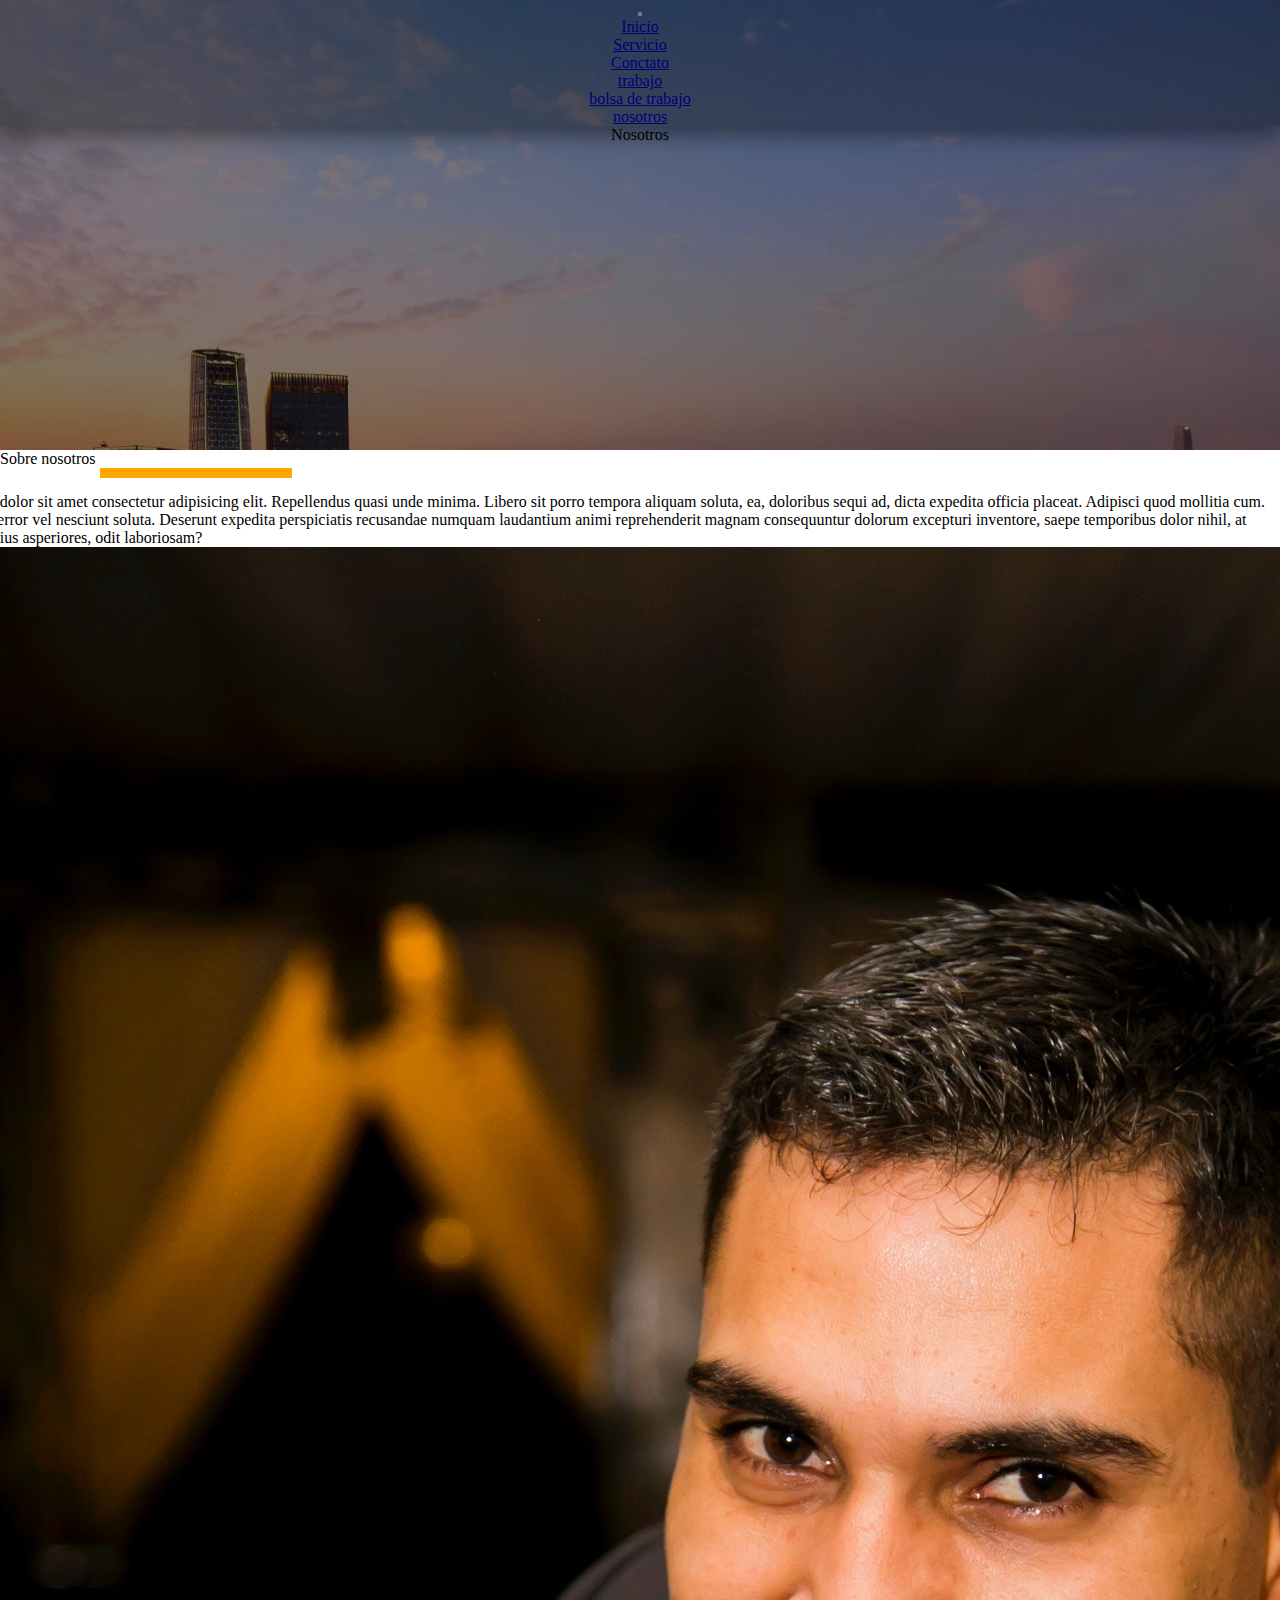
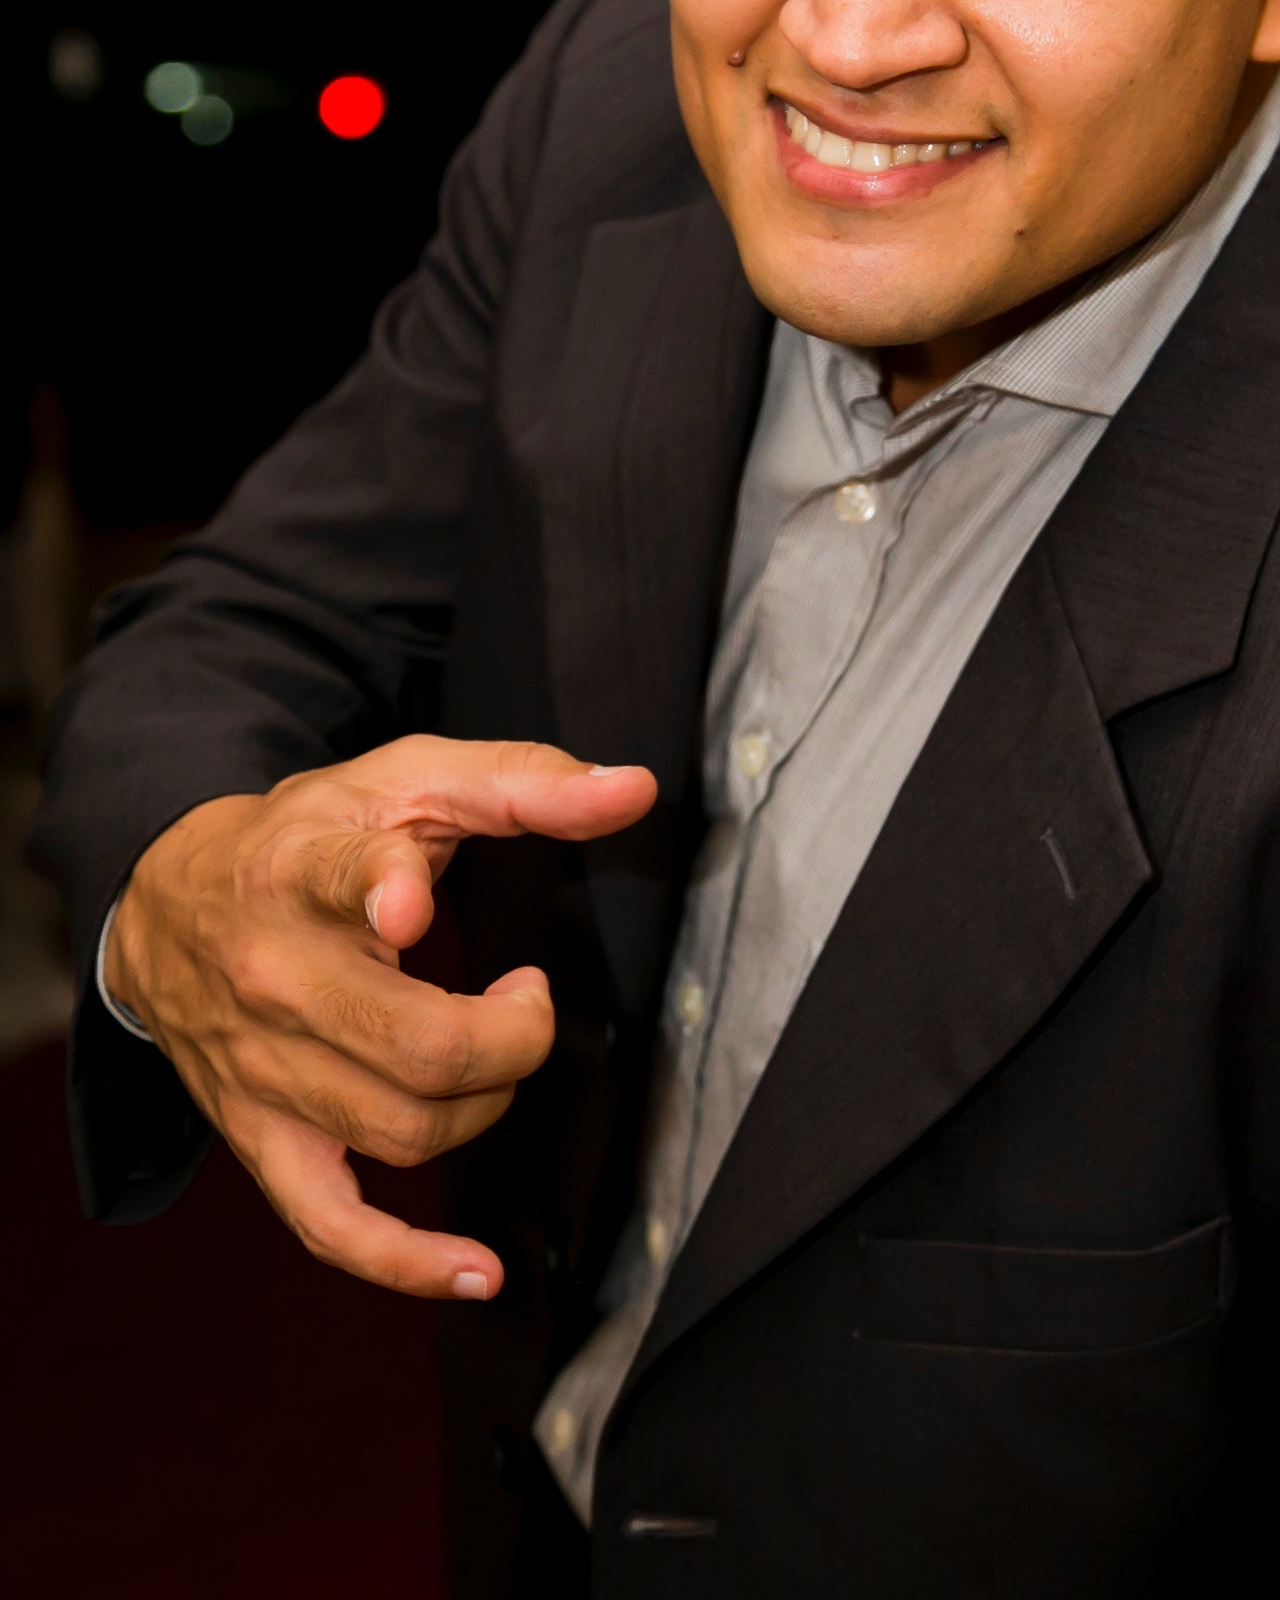
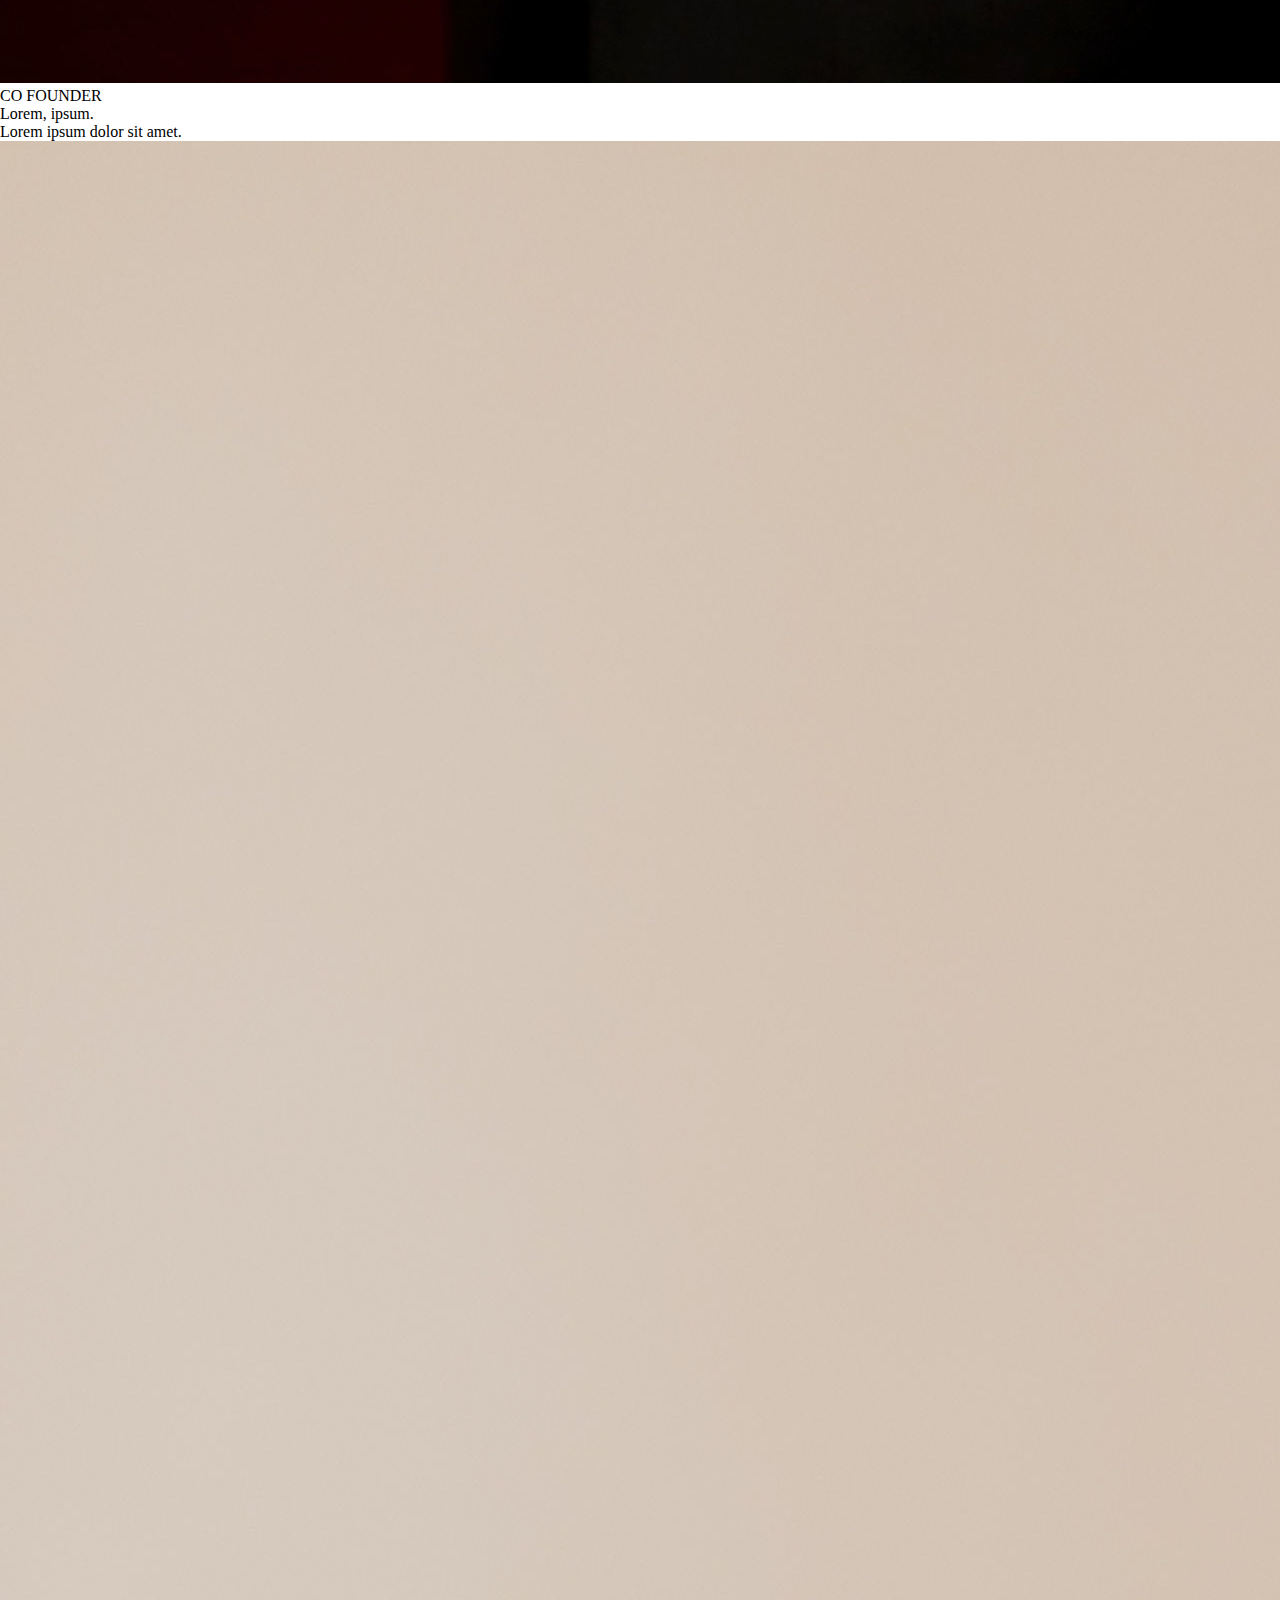
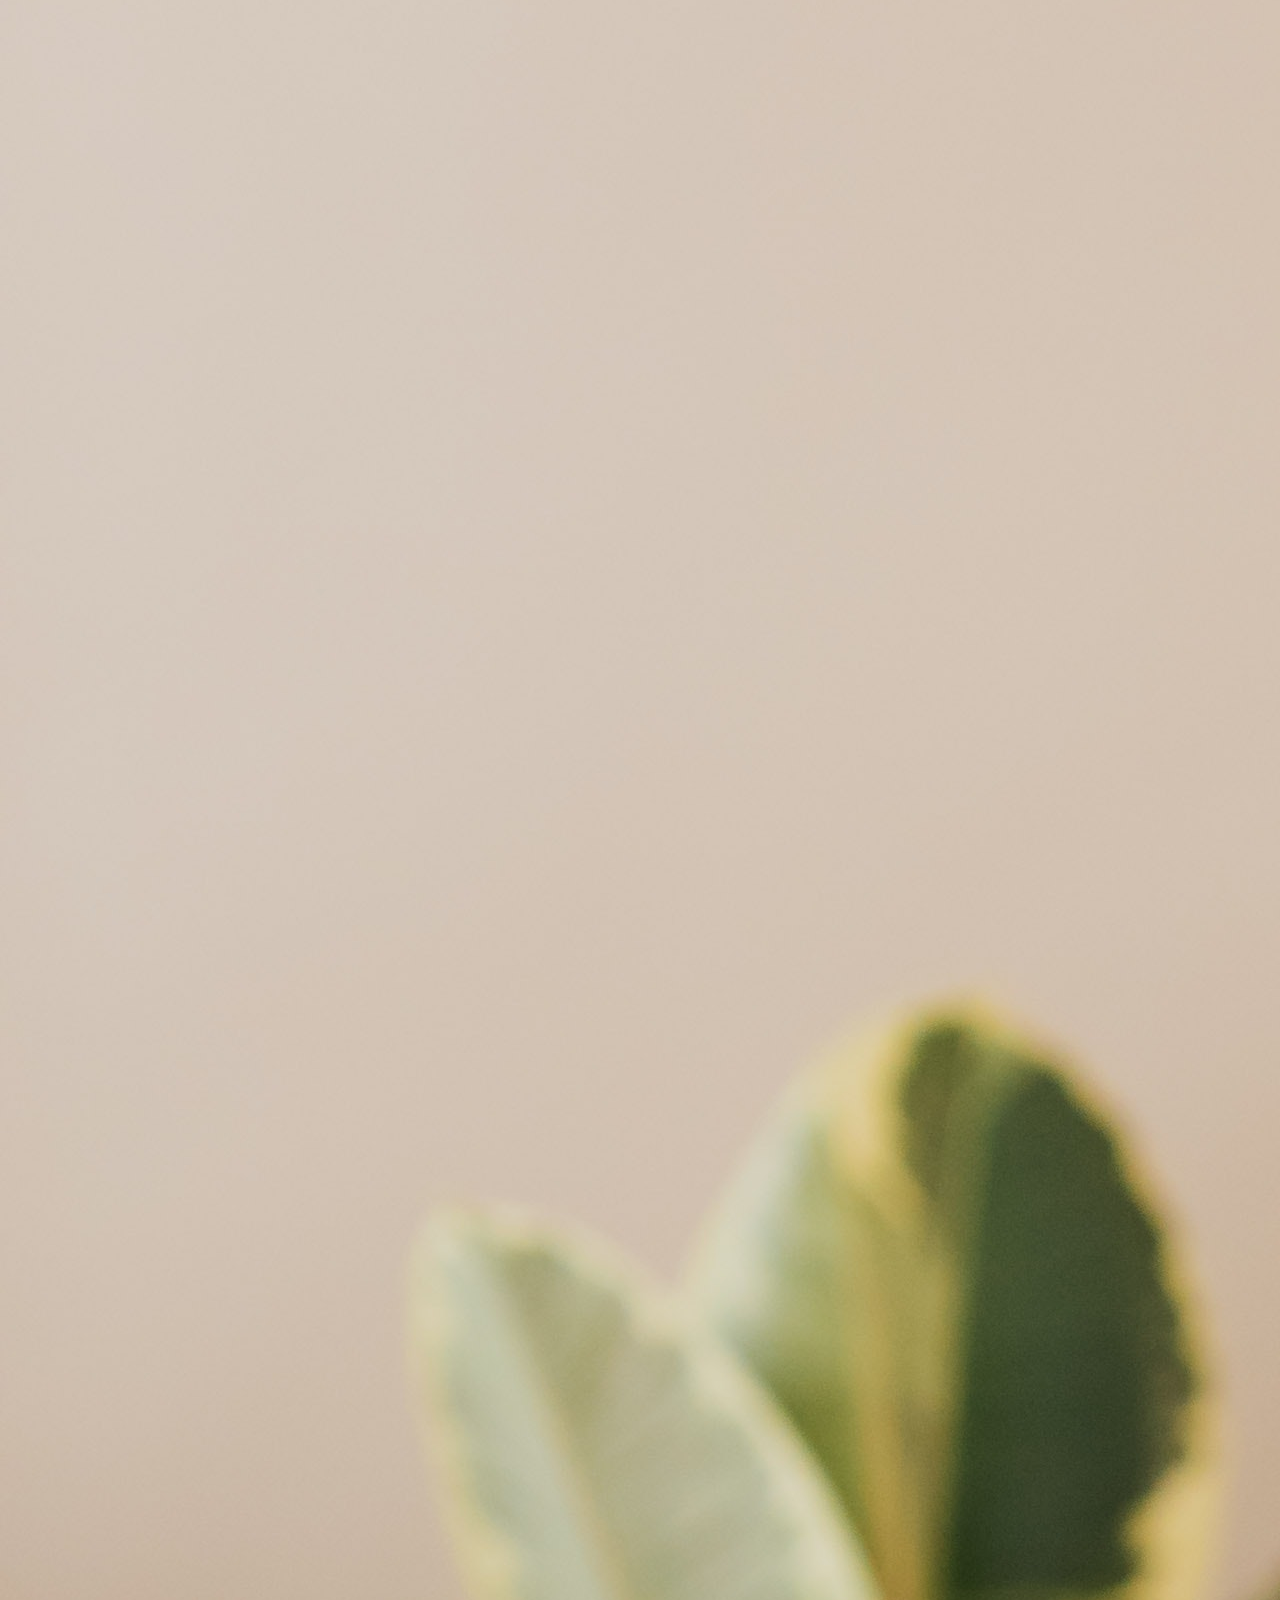
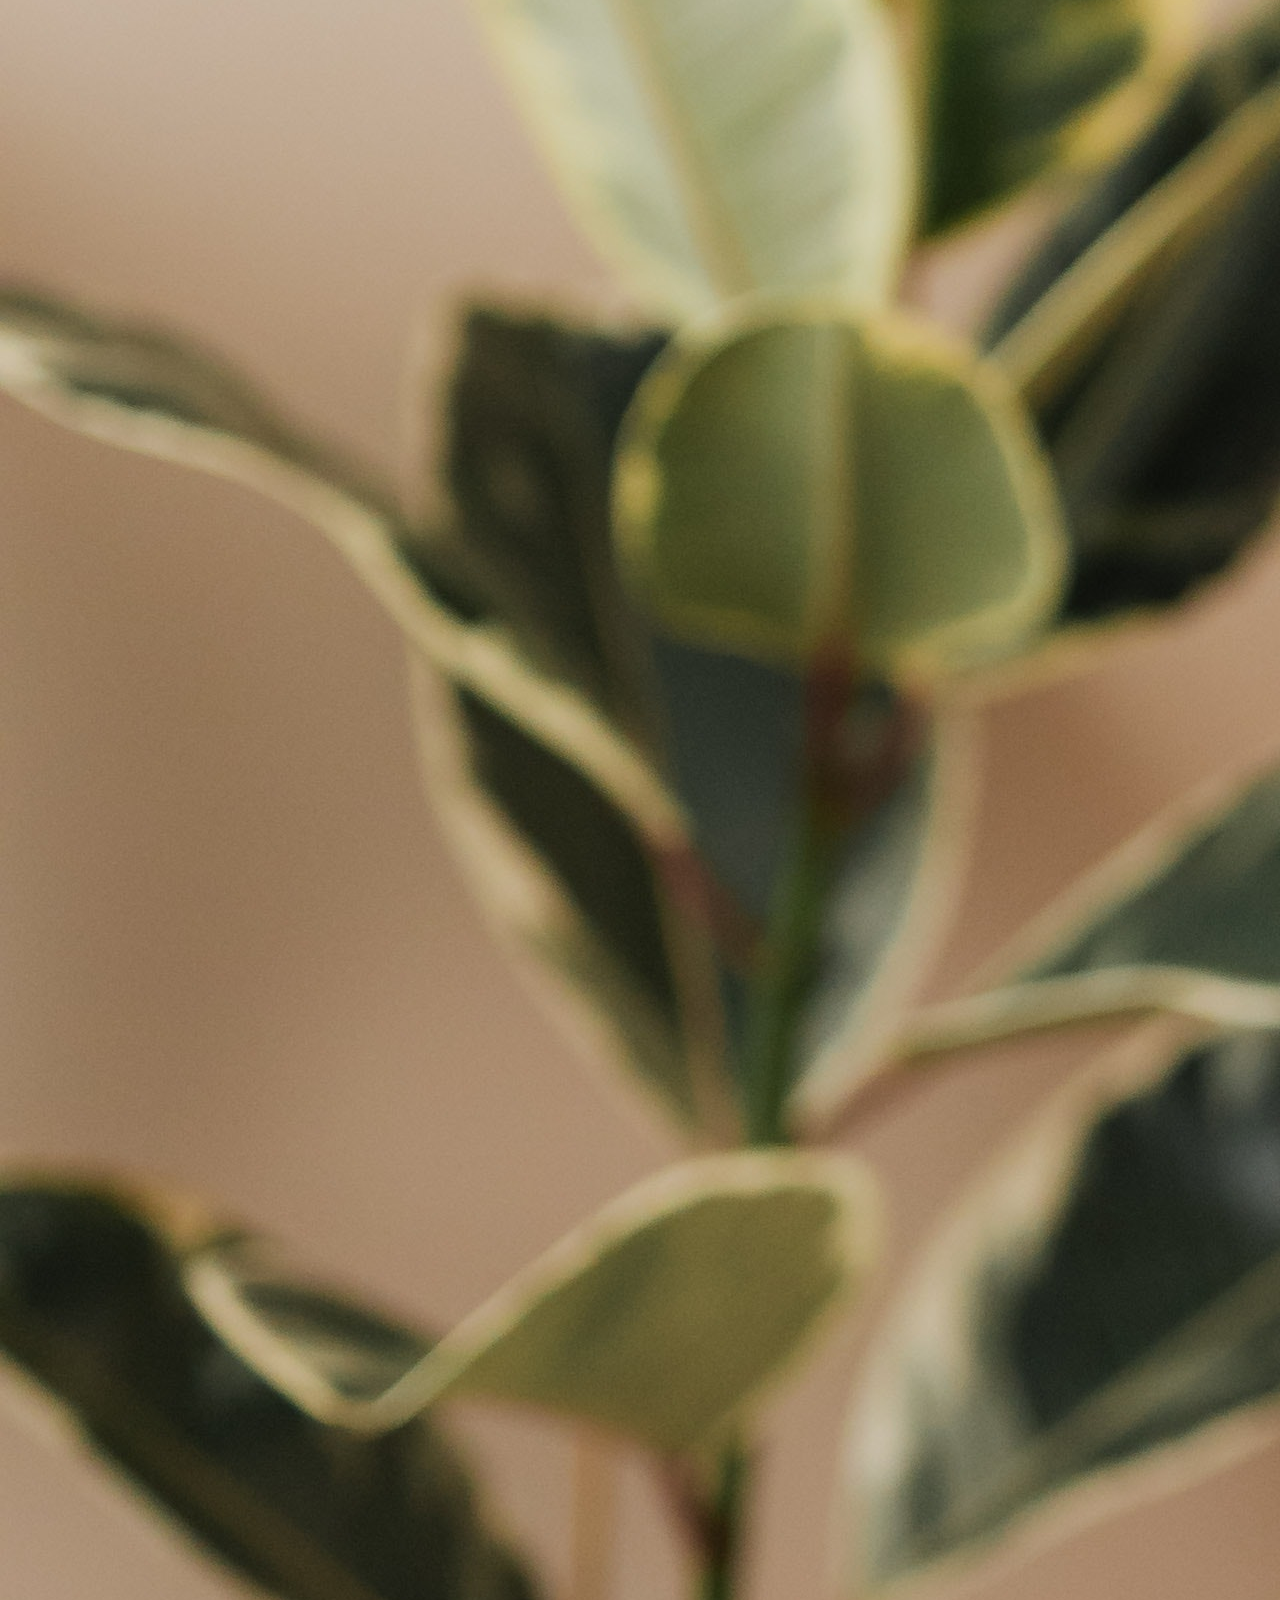
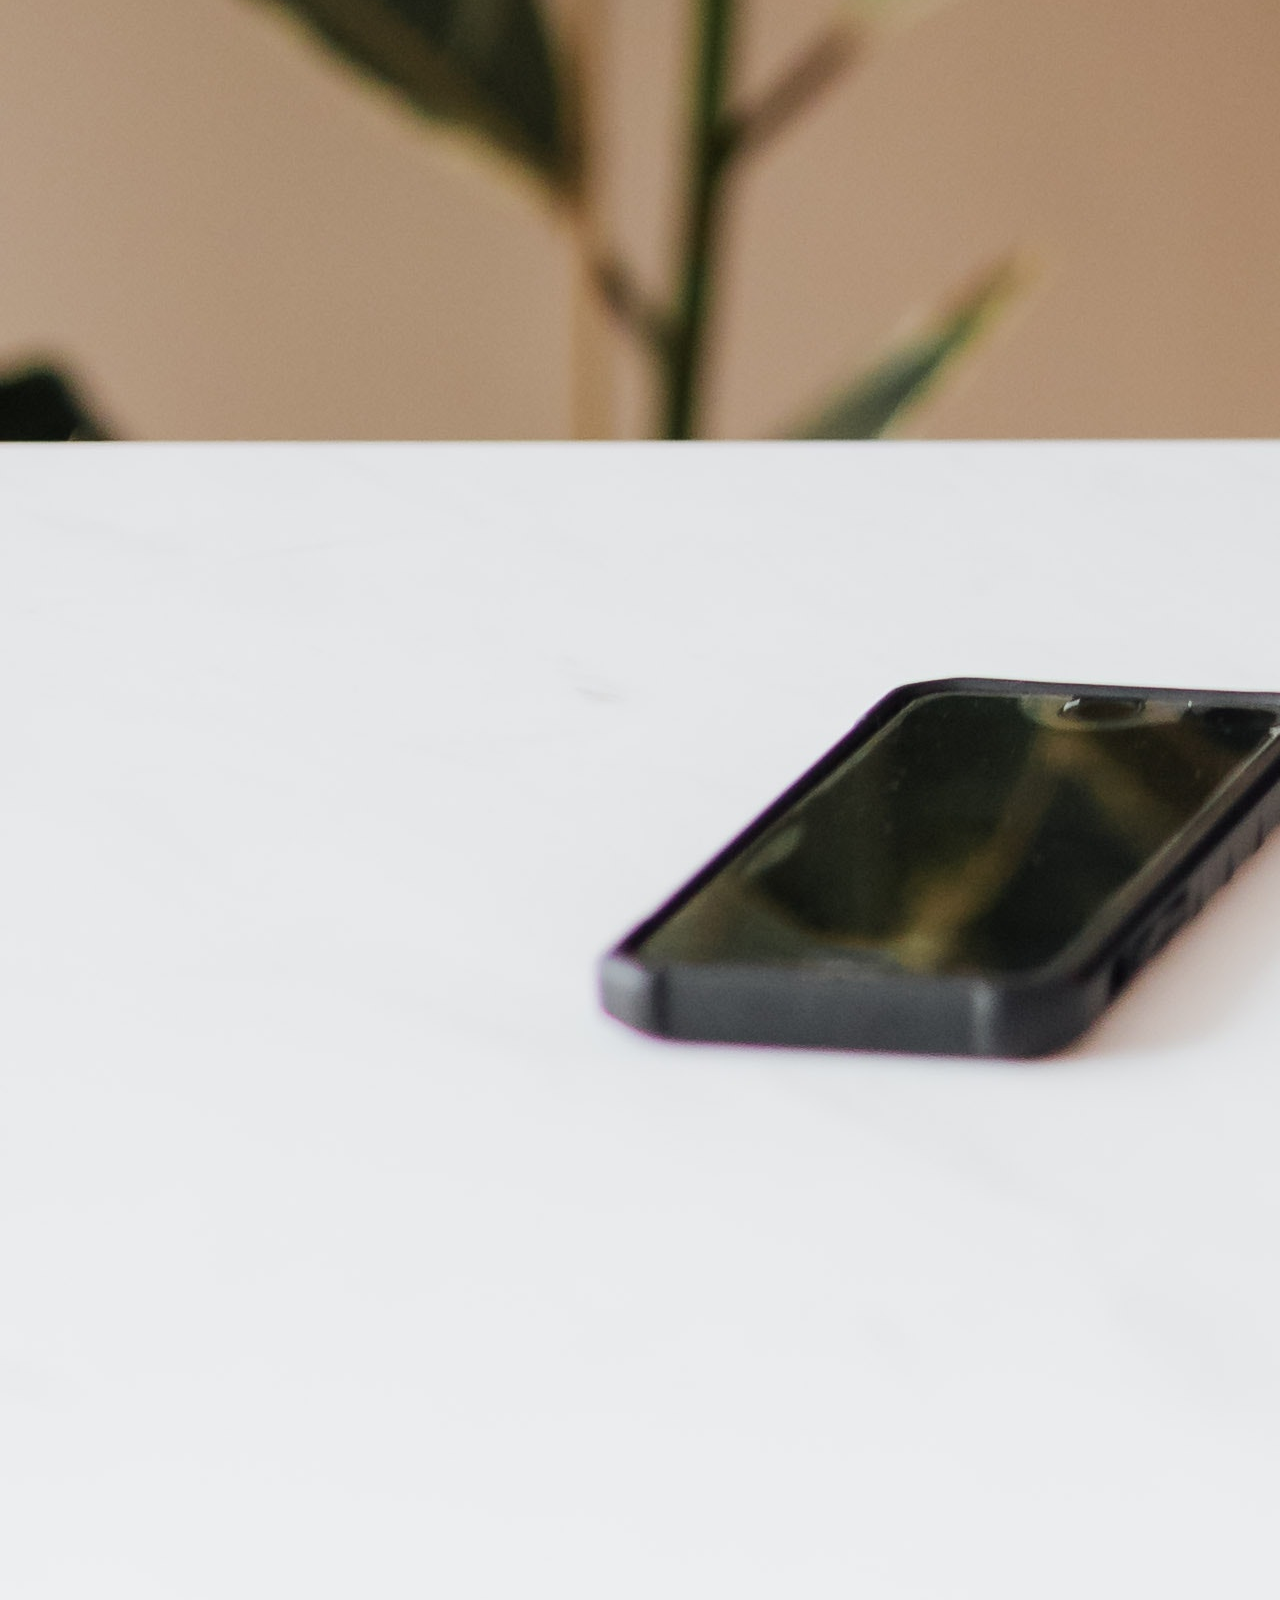
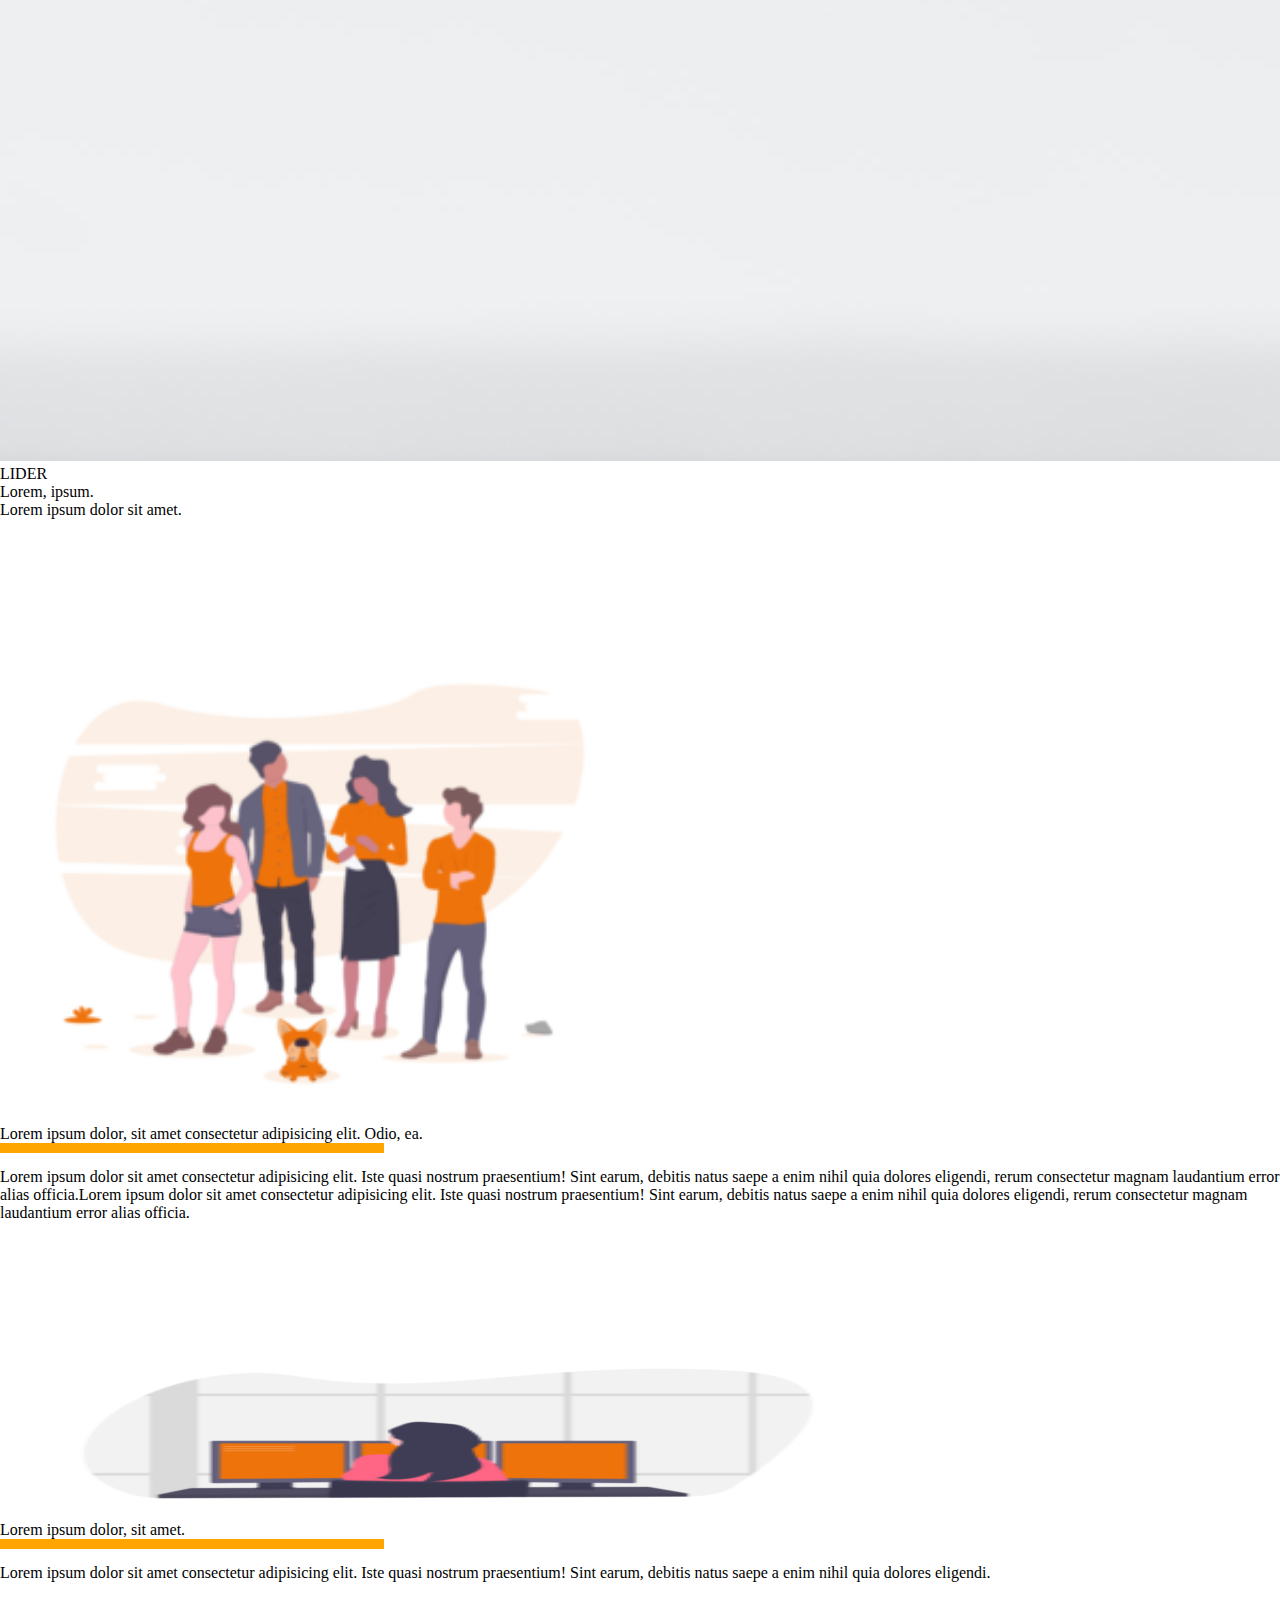
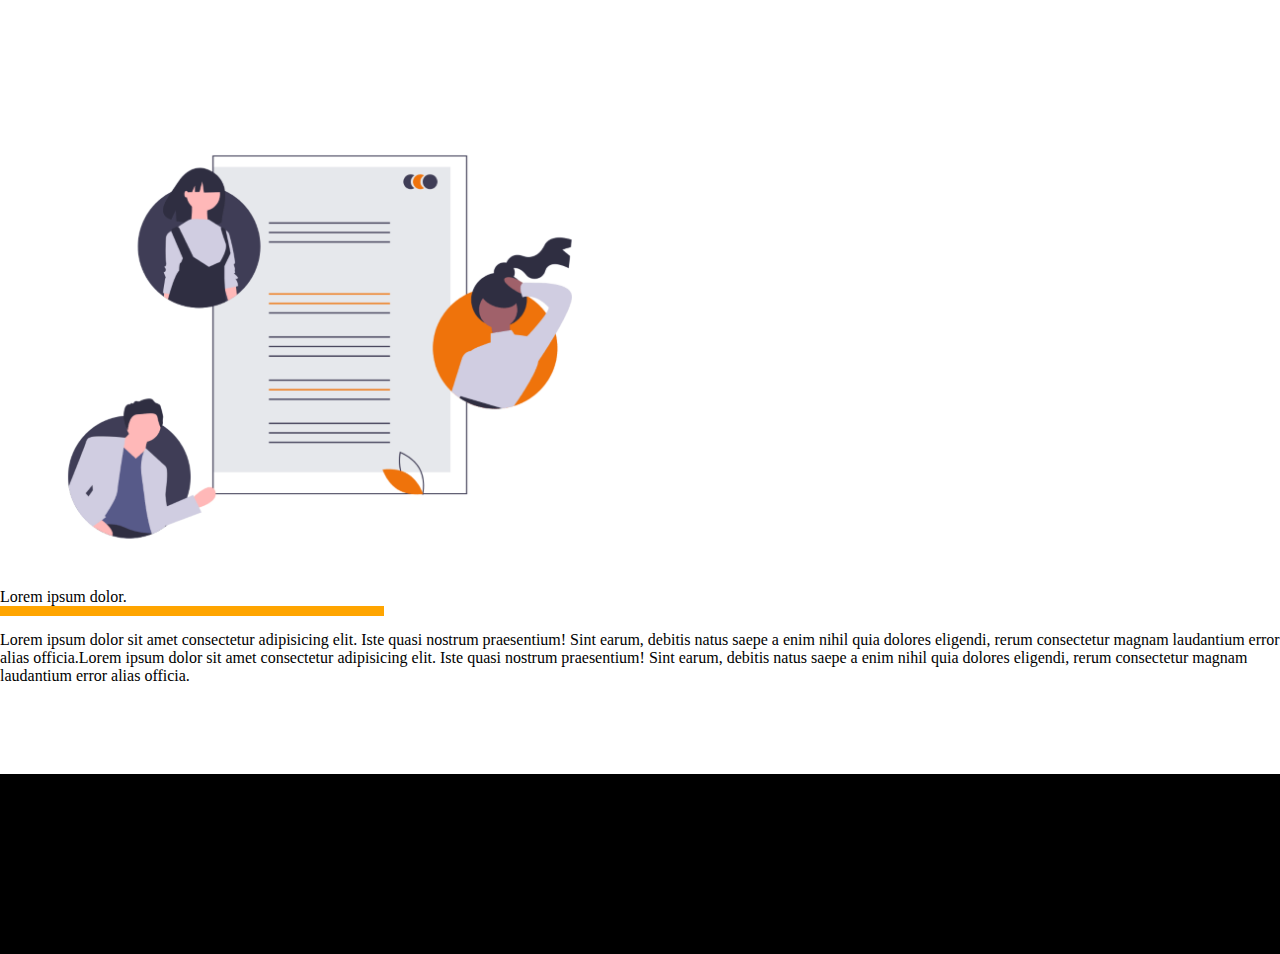
<file: pages/about.html>
<!DOCTYPE html>
<html lang="en">
<head>
    <meta charset="UTF-8">
    <meta http-equiv="X-UA-Compatible" content="IE=edge">
    <meta name="viewport" content="width=device-width, initial-scale=1.0">
    <link href="https://cdn.jsdelivr.net/npm/bootstrap@5.0.0-beta3/dist/css/bootstrap.min.css" rel="stylesheet" integrity="sha384-eOJMYsd53ii+scO/bJGFsiCZc+5NDVN2yr8+0RDqr0Ql0h+rP48ckxlpbzKgwra6" crossorigin="anonymous">
    <link rel="stylesheet" href="../css/style.css">
    <title>Document</title>
</head>
<body>
  <div id="container-back" style="height: 50vh !important;">
    <div style="background-color:rgba(0,0,0,.3); width: 100%;box-shadow: 0 10px 20px 0 rgba(0,0,0,.4);">
     <nav class="navbar navbar-expand-lg">
         <div class="container">
          <button class="navbar-toggler" type="button" data-bs-toggle="collapse" data-bs-target="#navbarText" aria-controls="navbarText" aria-expanded="false" aria-label="Toggle navigation">
            <span class="navbar-toggler-icon"></span>
          </button>
          <div class="collapse navbar-collapse" id="navbarText">
            <ul class="navbar-nav mx-auto">
               <li class="nav-item">
                 <a class="nav-link h6 text-white  ps-5 text-uppercase fs-6" href="../index.html">Inicio</a>
               </li>
               <li class="nav-item">
                 <a class="nav-link h6 text-white ps-5 text-uppercase fs-6" href="../pages/servicio.html">Servicio</a>
               </li>
               <li class="nav-item">
                 <a class="nav-link h6 text-white ps-5 text-uppercase fs-6" href="../pages/conctato.html">Conctato</a>
               </li>
               <li class="nav-item">
                 <a class="nav-link h6 text-white ps-5 text-uppercase fs-6" href="../pages/trabajo.html">trabajo</a>
               </li>
               <li class="nav-item">
                 <a class="nav-link h6 text-white ps-5 text-uppercase fs-6" href="../pages/bolsatrabajo.html">bolsa de trabajo</a>
               </li>
               <li class="nav-item">
                 <a class="nav-link h6 text-white ps-5 text-uppercase fs-6" href="../pages/about.html">nosotros</a>
               </li>
             </ul>
           </div>
         </div>
       </nav>
       </div>
           <div class="mt-5 pt-5 d-flex justify-content-center align-items-center">
            <p class="display-5 text-white position-absolute mt-5">Nosotros</p>
          </div>
        </div>
    
        <div class="container">
            <div class="row mt-5">
                <div class="col-md-6 mt-5">
                    <p class="display-6 pt-4 pb-2 ms-5 ps-5" style="width: 55% !important;">Sobre nosotros</p>
                    <div style="border: 5px solid orange; width: 15%; margin-bottom: 15px; margin-left: 100px;"><span></span></div>
                </div>
                <div class="col-md-6 mt-5">
                    <p class="text-muted pt-5" style="margin-left: -90px;">Lorem ipsum dolor sit amet consectetur adipisicing elit. Repellendus quasi unde minima. Libero sit porro tempora aliquam soluta, ea, doloribus sequi ad, dicta expedita officia placeat. Adipisci quod mollitia cum.
                    Debitis modi error vel nesciunt soluta. Deserunt expedita perspiciatis recusandae numquam laudantium animi reprehenderit magnam consequuntur dolorum excepturi inventore, saepe temporibus dolor nihil, at similique ad eius asperiores, odit laboriosam?</p>
                </div>
            </div>
        </div> 


    <div class="container-fluid bg-dark mt-5">
        <div class="container">
            <div class="row">
                <div class="col-md-6 mt-5 mb-5">
                    <img src="../img/pexels-joelson-melo-50855.jpg" class="rounded-circle w-25 mx-auto d-block py-2">
                    <p class="text-white h5 text-center">CO FOUNDER</p>
                    <p class="text-white h4 text-center">Lorem, ipsum.</p>
                    <p class="text-muted text-center">Lorem ipsum dolor sit amet.</p>
                </div>
                <div class="col-md-6 mt-5 mb-5">
                    <img src="../img/pexels-karolina-grabowska-4467687.jpg" class="rounded-circle w-25 mx-auto d-block py-2">
                    <p class="text-white h5 text-center">LIDER</p>
                    <p class="text-white h4 text-center">Lorem, ipsum.</p>
                    <p class="text-muted text-center">Lorem ipsum dolor sit amet.</p>
                </div>
            </div>
        </div>
    </div>


<div class="container">
        <div class="row d-flex justify-content-center" style="margin-top: 10%;">
          <div class="col-md-6">
            <img src="../img/04_Equipo_R-300x222.png" class="mx-auto d-block" style="width:50%;">
          </div>
          <div class="col-md-6">
              <p class="h2 mb-3">Lorem ipsum dolor, sit amet consectetur adipisicing elit. Odio, ea.</p>
              <div style="border: 5px solid orange; width: 30%; margin-bottom: 15px;"><span></span></div>
              <p class="text-muted">Lorem ipsum dolor sit amet consectetur adipisicing elit. Iste quasi nostrum praesentium! Sint earum, debitis natus saepe a enim nihil quia dolores eligendi, rerum consectetur magnam laudantium error alias officia.Lorem ipsum dolor sit amet consectetur adipisicing elit. Iste quasi nostrum praesentium! Sint earum, debitis natus saepe a enim nihil quia dolores eligendi, rerum consectetur magnam laudantium error alias officia.</p>
          </div>
        </div>
        <div class="row d-flex flex-row-reverse mx-md-auto px-md-5 ms-md-5" style="margin-top: 10%;">
          <div class="col-lg-5 col-md-6">
            <img class="mx-auto d-block" src="../img/05_Adaptarse_R-300x167.png" width="70%" height="167px"> 
          </div>
          <div class="col-lg-7 col-md-6 ps-md-5 ">
              <p class="h2 mb-3">Lorem ipsum dolor, sit amet.</p>
              <div style="border: 5px solid orange; width: 30%; margin-bottom: 15px;"><span></span></div>
              <p class="text-muted">Lorem ipsum dolor sit amet consectetur adipisicing elit. Iste quasi nostrum praesentium! Sint earum, debitis natus saepe a enim nihil quia dolores eligendi.</p>
          </div>
     </div>
     <div class="row" style="margin-top: 10%;">
        <div class="col-md-6">
          <img src="../img/06_Compromiso_R.png" class="mx-auto d-block" style="width: 50%;">
        </div>
        <div class="col-md-6">
            <p class="h2 mb-3">Lorem ipsum dolor.</p>
            <div style="border: 5px solid orange; width: 30%; margin-bottom: 15px;"><span></span></div>
            <p class="text-muted">Lorem ipsum dolor sit amet consectetur adipisicing elit. Iste quasi nostrum praesentium! Sint earum, debitis natus saepe a enim nihil quia dolores eligendi, rerum consectetur magnam laudantium error alias officia.Lorem ipsum dolor sit amet consectetur adipisicing elit. Iste quasi nostrum praesentium! Sint earum, debitis natus saepe a enim nihil quia dolores eligendi, rerum consectetur magnam laudantium error alias officia.</p>
        </div>
      </div>
</div>
<footer style="margin-top: 7%;">
    <div class="row text-white text-center p-3" style="background-color: #000000;">
      <div class="col-sm-4">
        <p class="h4">
          Utilidades
        </p>
        <p class="mb-n5"> Servicios</p>
        <p>Empleos</p>
      </div>
      <div class="col-sm-4">
        <p class="h4">
          Empresa
        </p>
        <p class="mb-n5"> ¿Quienes Somos?</p>
        <p>Conctato</p>
      </div>
      <div class="col-sm-4">
        <p class="h4">
          Legales
        </p>
        <p>Politica de privacidad</p>
        <p>Copyright</p>
      </div>
      <p class="text-muted text-left mt-5">© 2020 Derechos reservados Diseñado por Alexis Kremis</p>
    </div>

</footer>   
<script src="https://cdn.jsdelivr.net/npm/@popperjs/core@2.9.1/dist/umd/popper.min.js" integrity="sha384-SR1sx49pcuLnqZUnnPwx6FCym0wLsk5JZuNx2bPPENzswTNFaQU1RDvt3wT4gWFG" crossorigin="anonymous"></script>
<script src="https://cdn.jsdelivr.net/npm/bootstrap@5.0.0-beta3/dist/js/bootstrap.min.js" integrity="sha384-j0CNLUeiqtyaRmlzUHCPZ+Gy5fQu0dQ6eZ/xAww941Ai1SxSY+0EQqNXNE6DZiVc" crossorigin="anonymous"></script> 
</body>
</html>
</file>
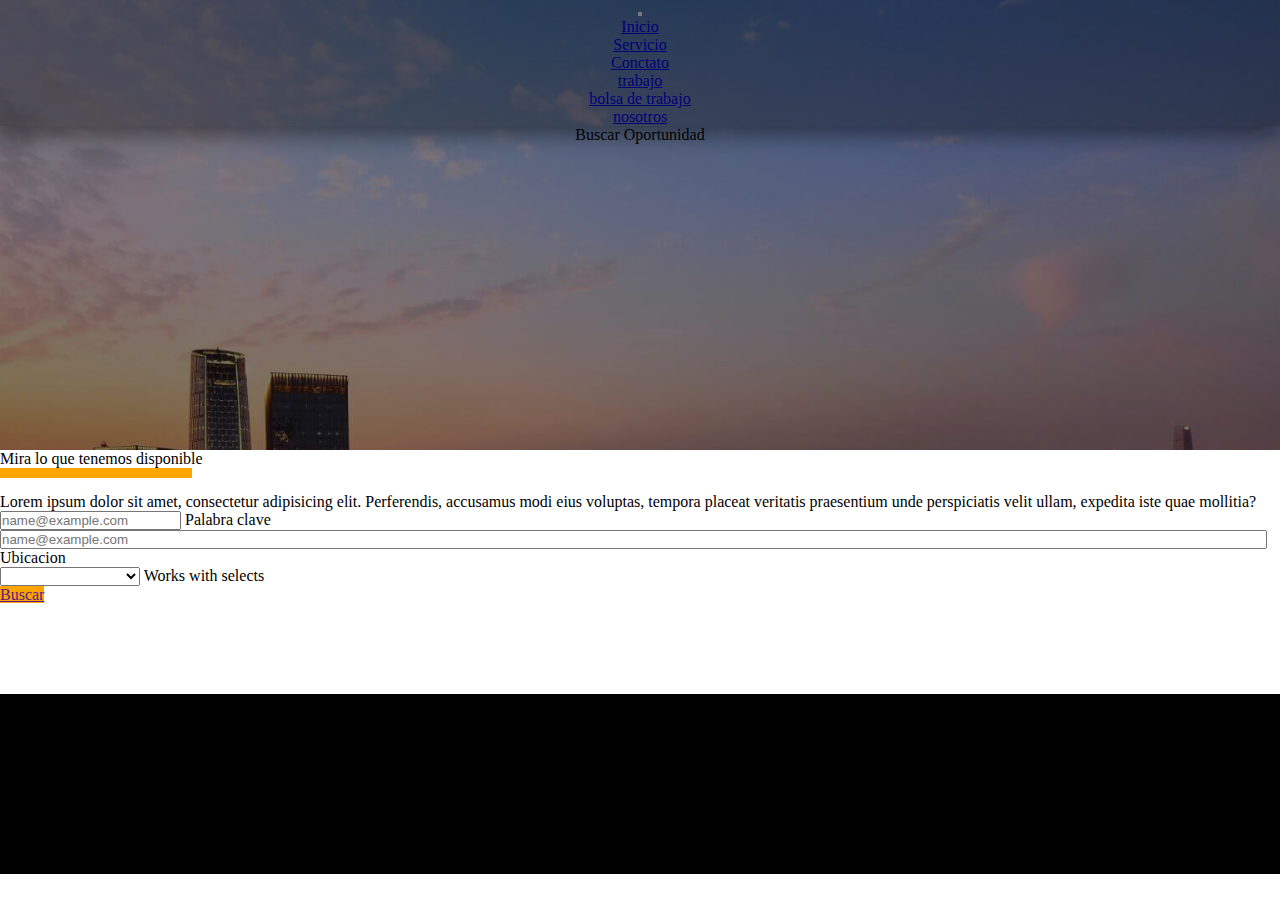
<file: pages/bolsatrabajo.html>
<!DOCTYPE html>
<html lang="en">
<head>
    <meta charset="UTF-8">
    <meta http-equiv="X-UA-Compatible" content="IE=edge">
    <meta name="viewport" content="width=device-width, initial-scale=1.0">
    <link rel="stylesheet" href="../css/style.css">
    <link href="https://cdn.jsdelivr.net/npm/bootstrap@5.0.0-beta3/dist/css/bootstrap.min.css" rel="stylesheet" integrity="sha384-eOJMYsd53ii+scO/bJGFsiCZc+5NDVN2yr8+0RDqr0Ql0h+rP48ckxlpbzKgwra6" crossorigin="anonymous">
    <title>Document</title>
</head>
<body>
  <div id="container-back" style="height: 50vh !important;">
    <div style="background-color:rgba(0,0,0,.3); width: 100%;box-shadow: 0 10px 20px 0 rgba(0,0,0,.4);">
     <nav class="navbar navbar-expand-lg">
         <div class="container">
          <button class="navbar-toggler" type="button" data-bs-toggle="collapse" data-bs-target="#navbarText" aria-controls="navbarText" aria-expanded="false" aria-label="Toggle navigation">
            <span class="navbar-toggler-icon"></span>
          </button>
          <div class="collapse navbar-collapse" id="navbarText">
            <ul class="navbar-nav mx-auto">
               <li class="nav-item">
                 <a class="nav-link h6 text-white  ps-5 text-uppercase fs-6" href="../index.html">Inicio</a>
               </li>
               <li class="nav-item">
                 <a class="nav-link h6 text-white ps-5 text-uppercase fs-6" href="../pages/servicio.html">Servicio</a>
               </li>
               <li class="nav-item">
                 <a class="nav-link h6 text-white ps-5 text-uppercase fs-6" href="../pages/conctato.html">Conctato</a>
               </li>
               <li class="nav-item">
                 <a class="nav-link h6 text-white ps-5 text-uppercase fs-6" href="../pages/trabajo.html">trabajo</a>
               </li>
               <li class="nav-item">
                 <a class="nav-link h6 text-white ps-5 text-uppercase fs-6" href="../pages/bolsatrabajo.html">bolsa de trabajo</a>
               </li>
               <li class="nav-item">
                 <a class="nav-link h6 text-white ps-5 text-uppercase fs-6" href="../pages/about.html">nosotros</a>
               </li>
             </ul>
           </div>
         </div>
       </nav>
       </div>
           <div class="mt-5 pt-5 d-flex justify-content-center align-items-center">
            <p class="display-5 text-white position-absolute mt-5 pt-5">Buscar Oportunidad</p>
          </div>
        </div>



        <div class="container">
            <div class="row">
                <div class="col-12 mt-5">
                    <p class="display-4">Mira lo que tenemos disponible</p>
                    <div style="border: 5px solid orange; width: 15%; margin-bottom: 15px;"><span></span></div>
                </div>
            </div>
            <div class="row">
                <div class="col-12">
                    <p class="text-muted">Lorem ipsum dolor sit amet, consectetur adipisicing elit. Perferendis, accusamus modi eius voluptas, tempora placeat veritatis praesentium unde perspiciatis velit ullam, expedita iste quae mollitia?</p>
                </div>
            </div>
        </div>       

        <div class="container mt-5">
            <div class="row g-2 px-5 mb-2 mt-5">
                <div class="col-md">
                  <div class="form-floating">
                    <input type="text" class="form-control" id="floatingInputGrid" placeholder="name@example.com">
                    <label for="floatingInputGrid" class="text-muted">Palabra clave</label>
                  </div>
                </div>
                <div class="col-md">
                  <div class="form-floating">
                    <input type="text" class="form-control" id="floatingInputGrid" placeholder="name@example.com" style="width: 99%;">
                    <label for="floatingInputGrid" class="text-muted">Ubicacion</label>
                  </div>
                </div>
              </div>
              <div class="row px-5">
                <div class="col-12 mb-2">
                    <div class="form-floating">
                        <select class="form-select" id="floatingSelect" aria-label="Floating label select example">
                          <option selected class="text-muted"></option>
                          <option value="1">Tecnologia</option>
                          <option value="2">Recursos Humanos</option>
                          <option value="3">Finanzas</option>
                        </select>
                        <label for="floatingSelect">Works with selects</label>
                      </div>
                </div>
              <div class="row px-5 mt-2">
                  <div class="col">
                      <a href="" class="btn text-white w-100" style="background-color: orange;">Buscar</a>
                  </div>
              </div>
        </div>
        </div>
        <footer style="margin-top: 7%;">
            <div class="row text-white text-center p-3" style="background-color: #000000;">
              <div class="col-sm-4">
                <p class="h4">
                  Utilidades
                </p>
                <p class="mb-n5"> Servicios</p>
                <p>Empleos</p>
              </div>
              <div class="col-sm-4">
                <p class="h4">
                  Empresa
                </p>
                <p class="mb-n5"> ¿Quienes Somos?</p>
                <p>Conctato</p>
              </div>
              <div class="col-sm-4">
                <p class="h4">
                  Legales
                </p>
                <p>Politica de privacidad</p>
                <p>Copyright</p>
              </div>
              <p class="text-muted text-left mt-5">© 2020 Derechos reservados Diseñado por Alexis Kremis</p>
            </div>
          </footer>
          <script src="https://cdn.jsdelivr.net/npm/@popperjs/core@2.9.1/dist/umd/popper.min.js" integrity="sha384-SR1sx49pcuLnqZUnnPwx6FCym0wLsk5JZuNx2bPPENzswTNFaQU1RDvt3wT4gWFG" crossorigin="anonymous"></script>
          <script src="https://cdn.jsdelivr.net/npm/bootstrap@5.0.0-beta3/dist/js/bootstrap.min.js" integrity="sha384-j0CNLUeiqtyaRmlzUHCPZ+Gy5fQu0dQ6eZ/xAww941Ai1SxSY+0EQqNXNE6DZiVc" crossorigin="anonymous"></script>
</body>
</html>
</file>
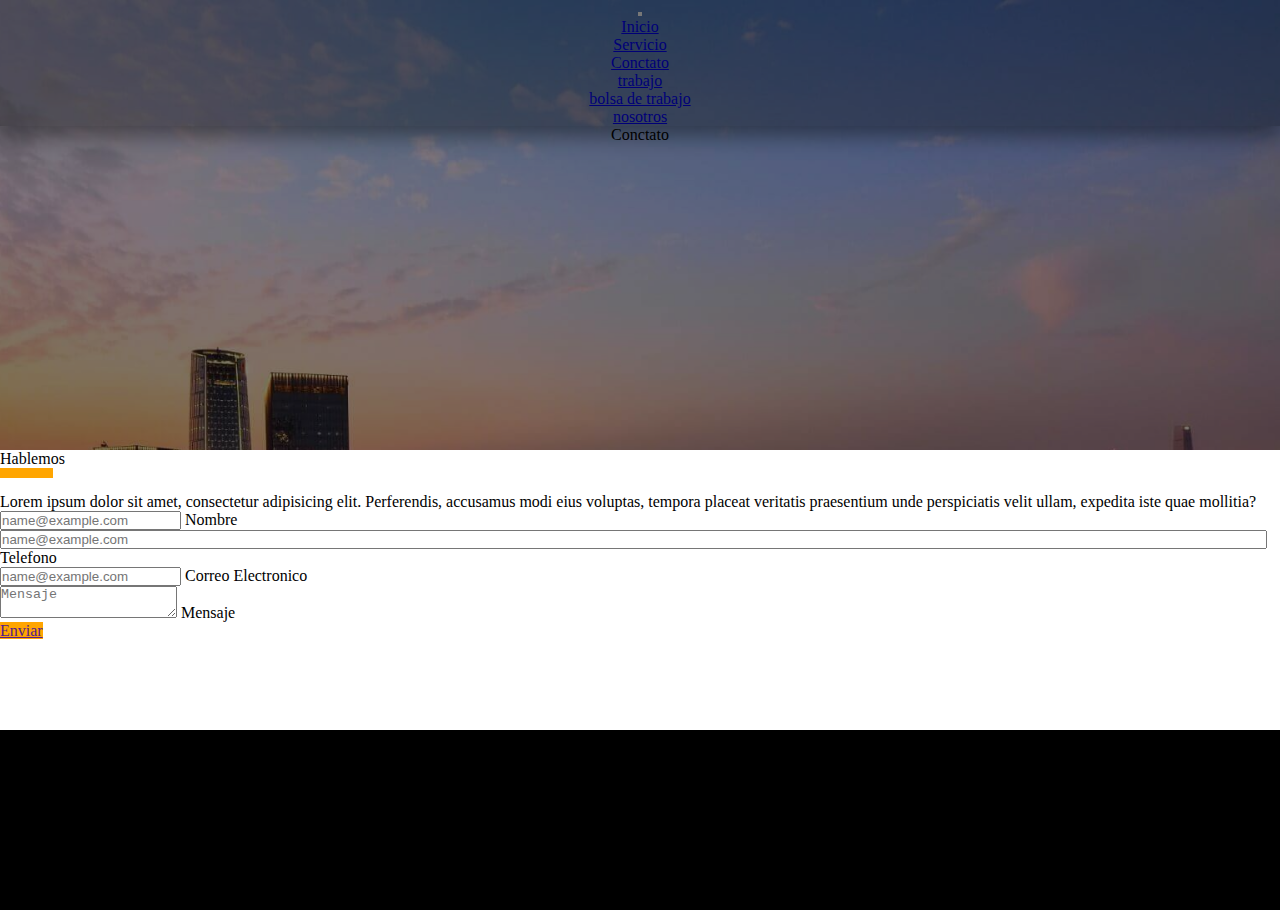
<file: pages/conctato.html>
<!DOCTYPE html>
<html lang="en">
<head>
    <meta charset="UTF-8">
    <meta http-equiv="X-UA-Compatible" content="IE=edge">
    <meta name="viewport" content="width=device-width, initial-scale=1.0">
    <link rel="stylesheet" href="../css/style.css">
    <link href="https://cdn.jsdelivr.net/npm/bootstrap@5.0.0-beta3/dist/css/bootstrap.min.css" rel="stylesheet" integrity="sha384-eOJMYsd53ii+scO/bJGFsiCZc+5NDVN2yr8+0RDqr0Ql0h+rP48ckxlpbzKgwra6" crossorigin="anonymous">
    <title>Document</title>
</head>
<body>
  <div id="container-back" style="height: 50vh !important;">
    <div style="background-color:rgba(0,0,0,.3); width: 100%;box-shadow: 0 10px 20px 0 rgba(0,0,0,.4);">
     <nav class="navbar navbar-expand-lg">
         <div class="container">
          <button class="navbar-toggler" type="button" data-bs-toggle="collapse" data-bs-target="#navbarText" aria-controls="navbarText" aria-expanded="false" aria-label="Toggle navigation">
            <span class="navbar-toggler-icon"></span>
          </button>
          <div class="collapse navbar-collapse" id="navbarText">
            <ul class="navbar-nav mx-auto">
               <li class="nav-item">
                 <a class="nav-link h6 text-white  ps-5 text-uppercase fs-6" href="index.html">Inicio</a>
               </li>
               <li class="nav-item">
                 <a class="nav-link h6 text-white ps-5 text-uppercase fs-6" href="../pages/servicio.html">Servicio</a>
               </li>
               <li class="nav-item">
                 <a class="nav-link h6 text-white ps-5 text-uppercase fs-6" href="../pages/conctato.html">Conctato</a>
               </li>
               <li class="nav-item">
                 <a class="nav-link h6 text-white ps-5 text-uppercase fs-6" href="../pages/trabajo.html">trabajo</a>
               </li>
               <li class="nav-item">
                 <a class="nav-link h6 text-white ps-5 text-uppercase fs-6" href="../pages/bolsatrabajo.html">bolsa de trabajo</a>
               </li>
               <li class="nav-item">
                 <a class="nav-link h6 text-white ps-5 text-uppercase fs-6" href="../pages/about.html">nosotros</a>
               </li>
             </ul>
           </div>
         </div>
       </nav>
       </div>
           <div class="mt-5 pt-5 d-flex justify-content-center align-items-center">
            <p class="display-5 text-white position-absolute mt-5">Conctato</p>
          </div>
        </div>



        <div class="container">
            <div class="row mt-5 d-flex justify-content-center">
                <div class="col-md-6 mt-5" style="width: 350px;">
                    <p class="display-6 pt-4 pb-2" style="width: 25% !important;">Hablemos</p>
                    <div style="border: 5px solid orange; width: 15%; margin-bottom: 15px;"><span></span></div>
                </div>
                <div class="col-md-6 mt-5">
                    <p class="text-muted pt-5">Lorem ipsum dolor sit amet, consectetur adipisicing elit. Perferendis, accusamus modi eius voluptas, tempora placeat veritatis praesentium unde perspiciatis velit ullam, expedita iste quae mollitia?</p>
                </div>
            </div>
        </div>       

        <div class="container mt-5 pt-5">
            <div class="row g-2 px-5 mb-2 mt-5">
                <div class="col-md">
                  <div class="form-floating">
                    <input type="email" class="form-control" id="floatingInputGrid" placeholder="name@example.com">
                    <label for="floatingInputGrid" class="text-muted">Nombre</label>
                  </div>
                </div>
                <div class="col-md">
                  <div class="form-floating">
                    <input type="tel" class="form-control" id="floatingInputGrid" placeholder="name@example.com" style="width:99%">
                    <label for="floatingInputGrid" class="text-muted">Telefono</label>
                  </div>
                </div>
              </div>
              <div class="row px-5">
                <div class="col-12 mb-2">
                  <div class="form-floating">
                    <input type="email" class="form-control" id="floatingInputGrid" placeholder="name@example.com">
                    <label for="floatingInputGrid" class="text-muted">Correo Electronico</label>
                  </div>
                </div>
                <div class="col">
                    <div class="form-floating">
                        <textarea class="form-control" placeholder="Mensaje" id="floatingTextarea" style="max-width: 100%; max-height: 220px;"></textarea>
                        <label for="floatingTextarea" class="text-muted">Mensaje</label>
                      </div>
                </div>
              </div>
              <div class="row px-5 mt-3">
                  <div class="col">
                      <a href="" class="btn text-white w-100" style="background-color: orange;">Enviar</a>
                  </div>
              </div>
        </div>

        <footer style="margin-top: 7%;">
            <div class="row text-white text-center p-3" style="background-color: #000000;">
              <div class="col-sm-4">
                <p class="h4">
                  Utilidades
                </p>
                <p class="mb-n5"> Servicios</p>
                <p>Empleos</p>
              </div>
              <div class="col-sm-4">
                <p class="h4">
                  Empresa
                </p>
                <p class="mb-n5"> ¿Quienes Somos?</p>
                <p>Conctato</p>
              </div>
              <div class="col-sm-4">
                <p class="h4">
                  Legales
                </p>
                <p>Politica de privacidad</p>
                <p>Copyright</p>
              </div>
              <p class="text-muted text-left mt-5">© 2020 Derechos reservados Diseñado por Alexis Kremis</p>
            </div>
          </footer>
          <script src="https://cdn.jsdelivr.net/npm/@popperjs/core@2.9.1/dist/umd/popper.min.js" integrity="sha384-SR1sx49pcuLnqZUnnPwx6FCym0wLsk5JZuNx2bPPENzswTNFaQU1RDvt3wT4gWFG" crossorigin="anonymous"></script>
          <script src="https://cdn.jsdelivr.net/npm/bootstrap@5.0.0-beta3/dist/js/bootstrap.min.js" integrity="sha384-j0CNLUeiqtyaRmlzUHCPZ+Gy5fQu0dQ6eZ/xAww941Ai1SxSY+0EQqNXNE6DZiVc" crossorigin="anonymous"></script>
</body>
</html>
</file>
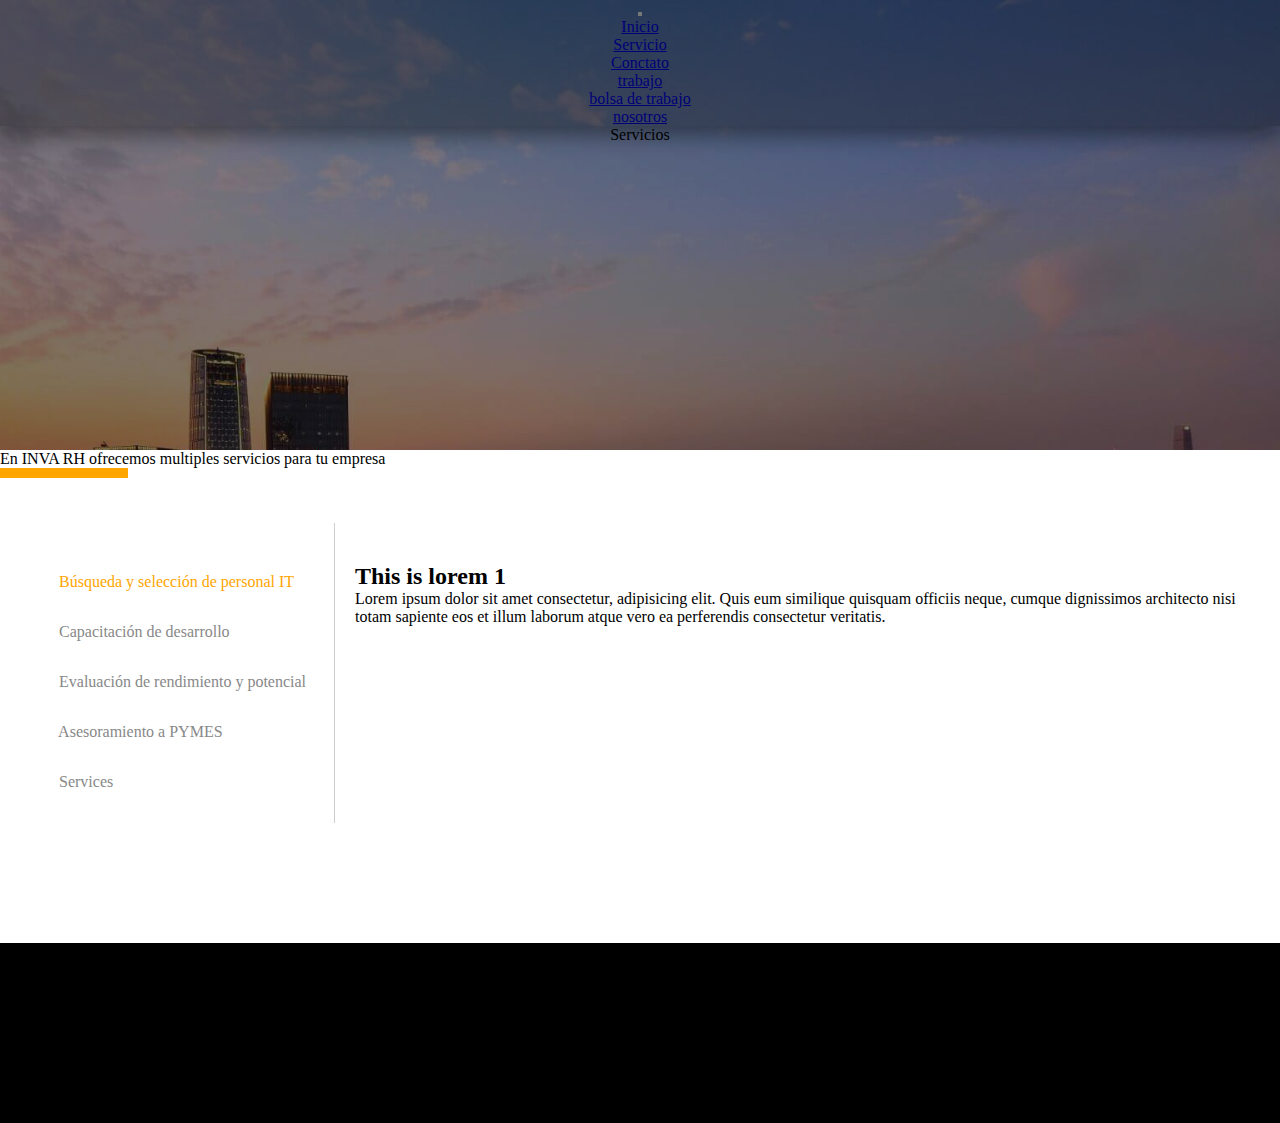
<file: pages/servicio.html>
<!DOCTYPE html>
<html lang="en">
<head>
    <meta charset="UTF-8">
    <meta http-equiv="X-UA-Compatible" content="IE=edge">
    <meta name="viewport" content="width=device-width, initial-scale=1.0">
    <link href="https://cdn.jsdelivr.net/npm/bootstrap@5.0.0-beta3/dist/css/bootstrap.min.css" rel="stylesheet" integrity="sha384-eOJMYsd53ii+scO/bJGFsiCZc+5NDVN2yr8+0RDqr0Ql0h+rP48ckxlpbzKgwra6" crossorigin="anonymous">
    <link rel="stylesheet" href="../css/style.css">
    <script src="https://code.jquery.com/jquery-3.6.0.min.js"></script>
    <title>Servicios</title>
</head>
<body>
    <div id="container-back" style="height: 50vh !important;">
        <div style="background-color:rgba(0,0,0,.3); width: 100%;box-shadow: 0 10px 20px 0 rgba(0,0,0,.4);">
         <nav class="navbar navbar-expand-lg">
             <div class="container">
              <button class="navbar-toggler" type="button" data-bs-toggle="collapse" data-bs-target="#navbarText" aria-controls="navbarText" aria-expanded="false" aria-label="Toggle navigation">
                <span class="navbar-toggler-icon"></span>
              </button>
              <div class="collapse navbar-collapse" id="navbarText">
                <ul class="navbar-nav mx-auto">
                   <li class="nav-item">
                     <a class="nav-link h6 text-white  ps-5 text-uppercase fs-6" href="../index.html">Inicio</a>
                   </li>
                   <li class="nav-item">
                     <a class="nav-link h6 text-white ps-5 text-uppercase fs-6" href="../pages/servicio.html">Servicio</a>
                   </li>
                   <li class="nav-item">
                     <a class="nav-link h6 text-white ps-5 text-uppercase fs-6" href="../pages/conctato.html">Conctato</a>
                   </li>
                   <li class="nav-item">
                     <a class="nav-link h6 text-white ps-5 text-uppercase fs-6" href="../pages/trabajo.html">trabajo</a>
                   </li>
                   <li class="nav-item">
                     <a class="nav-link h6 text-white ps-5 text-uppercase fs-6" href="../pages/bolsatrabajo.html">bolsa de trabajo</a>
                   </li>
                   <li class="nav-item">
                     <a class="nav-link h6 text-white ps-5 text-uppercase fs-6" href="../pages/about.html">nosotros</a>
                   </li>
                 </ul>
               </div>
             </div>
           </nav>
           </div>
           <div class="mt-5 pt-5 d-flex justify-content-center align-items-center">
            <p class="display-5 text-white position-absolute mt-5">Servicios</p>
          </div>
        </div>

<div class="container mt-5">
    <div class="row mt-5">
        <div class="col mt-5">
            <p class="display-6 pt-4 pb-2">En INVA RH ofrecemos multiples servicios para tu empresa</p>
            <div style="border: 5px solid orange; width: 10%; margin-bottom: 15px;"><span></span></div>
        </div>
    </div>
    <div class="tabs row">
      <div class="tab-header col-6">
        <div class="active">
          <i class="fa fa-code"></i> Búsqueda y selección de personal IT
        </div>
        <div class="">
          <i class="fa fa-pencil-square"></i> Capacitación de desarrollo
        </div>
        <div class="">
          <i class="fa fa-bar-chart"></i> Evaluación de rendimiento y potencial
        </div>
        <div class="">
          <i class="fa fa-envelope"></i> Asesoramiento a PYMES
        </div>
        <div class="">
          <i class="fa fa-bar-chart"></i> Services
        </div>
      </div>
      <div class="tab-indicator"></div>
      <div class="tab-content col-6">
        
        <div class="active">
          <h2>This is lorem 1</h2>
          <p>Lorem ipsum dolor sit amet consectetur, adipisicing elit. Quis eum similique quisquam officiis neque, cumque dignissimos architecto nisi totam sapiente eos et illum laborum atque vero ea perferendis consectetur veritatis.</p>
        </div>
        
        <div>
          <h2>This is lorem 2</h2>
          <p>Lorem ipsum dolor sit amet consectetur, adipisicing elit. Quis eum similique quisquam officiis neque, cumque dignissimos architecto nisi totam sapiente eos et illum laborum atque vero ea perferendis consectetur veritatis.</p>
        </div>
        
        <div>
          <h2>This is lorem 3</h2>
          <p>Lorem ipsum dolor sit amet consectetur, adipisicing elit. Quis eum similique quisquam officiis neque, cumque dignissimos architecto nisi totam sapiente eos et illum laborum atque vero ea perferendis consectetur veritatis.</p>
        </div>
        
        <div>
          <h2>This is lorem 4</h2>
          <p>Lorem ipsum dolor sit amet consectetur, adipisicing elit. Quis eum similique quisquam officiis neque, cumque dignissimos architecto nisi totam sapiente eos et illum laborum atque vero ea perferendis consectetur veritatis.</p>
        </div>
        <div>
          <h2>This is lorem 5</h2>
          <p>Lorem ipsum dolor sit amet consectetur, adipisicing elit. Quis eum similique quisquam officiis neque, cumque dignissimos architecto nisi totam sapiente eos et illum laborum atque vero ea perferendis consectetur veritatis.</p>
        </div>
        <div>
          <h2>This is lorem 6</h2>
          <p>Lorem ipsum dolor sit amet consectetur, adipisicing elit. Quis eum similique quisquam officiis neque, cumque dignissimos architecto nisi totam sapiente eos et illum laborum atque vero ea perferendis consectetur veritatis.</p>
        </div>
        
      </div>
    </div>
                  

    
</div>
<footer style="margin-top: 7%;">
    <div class="row text-white text-center p-3" style="background-color: #000000;">
      <div class="col-sm-4">
        <p class="h4">
          Utilidades
        </p>
        <p class="mb-n5"> Servicios</p>
        <p>Empleos</p>
      </div>
      <div class="col-sm-4">
        <p class="h4">
          Empresa
        </p>
        <p class="mb-n5"> ¿Quienes Somos?</p>
        <p>Conctato</p>
      </div>
      <div class="col-sm-4">
        <p class="h4">
          Legales
        </p>
        <p>Politica de privacidad</p>
        <p>Copyright</p>
      </div>
      <p class="text-muted text-left mt-5">© 2020 Derechos reservados Diseñado por Alexis Kremis</p>
    </div>
</footer>
<script src="https://cdn.jsdelivr.net/npm/@popperjs/core@2.9.1/dist/umd/popper.min.js" integrity="sha384-SR1sx49pcuLnqZUnnPwx6FCym0wLsk5JZuNx2bPPENzswTNFaQU1RDvt3wT4gWFG" crossorigin="anonymous"></script>
<script src="https://cdn.jsdelivr.net/npm/bootstrap@5.0.0-beta3/dist/js/bootstrap.min.js" integrity="sha384-j0CNLUeiqtyaRmlzUHCPZ+Gy5fQu0dQ6eZ/xAww941Ai1SxSY+0EQqNXNE6DZiVc" crossorigin="anonymous"></script>
<script src="../js/app.js"></script>
</body>
</html>
</file>
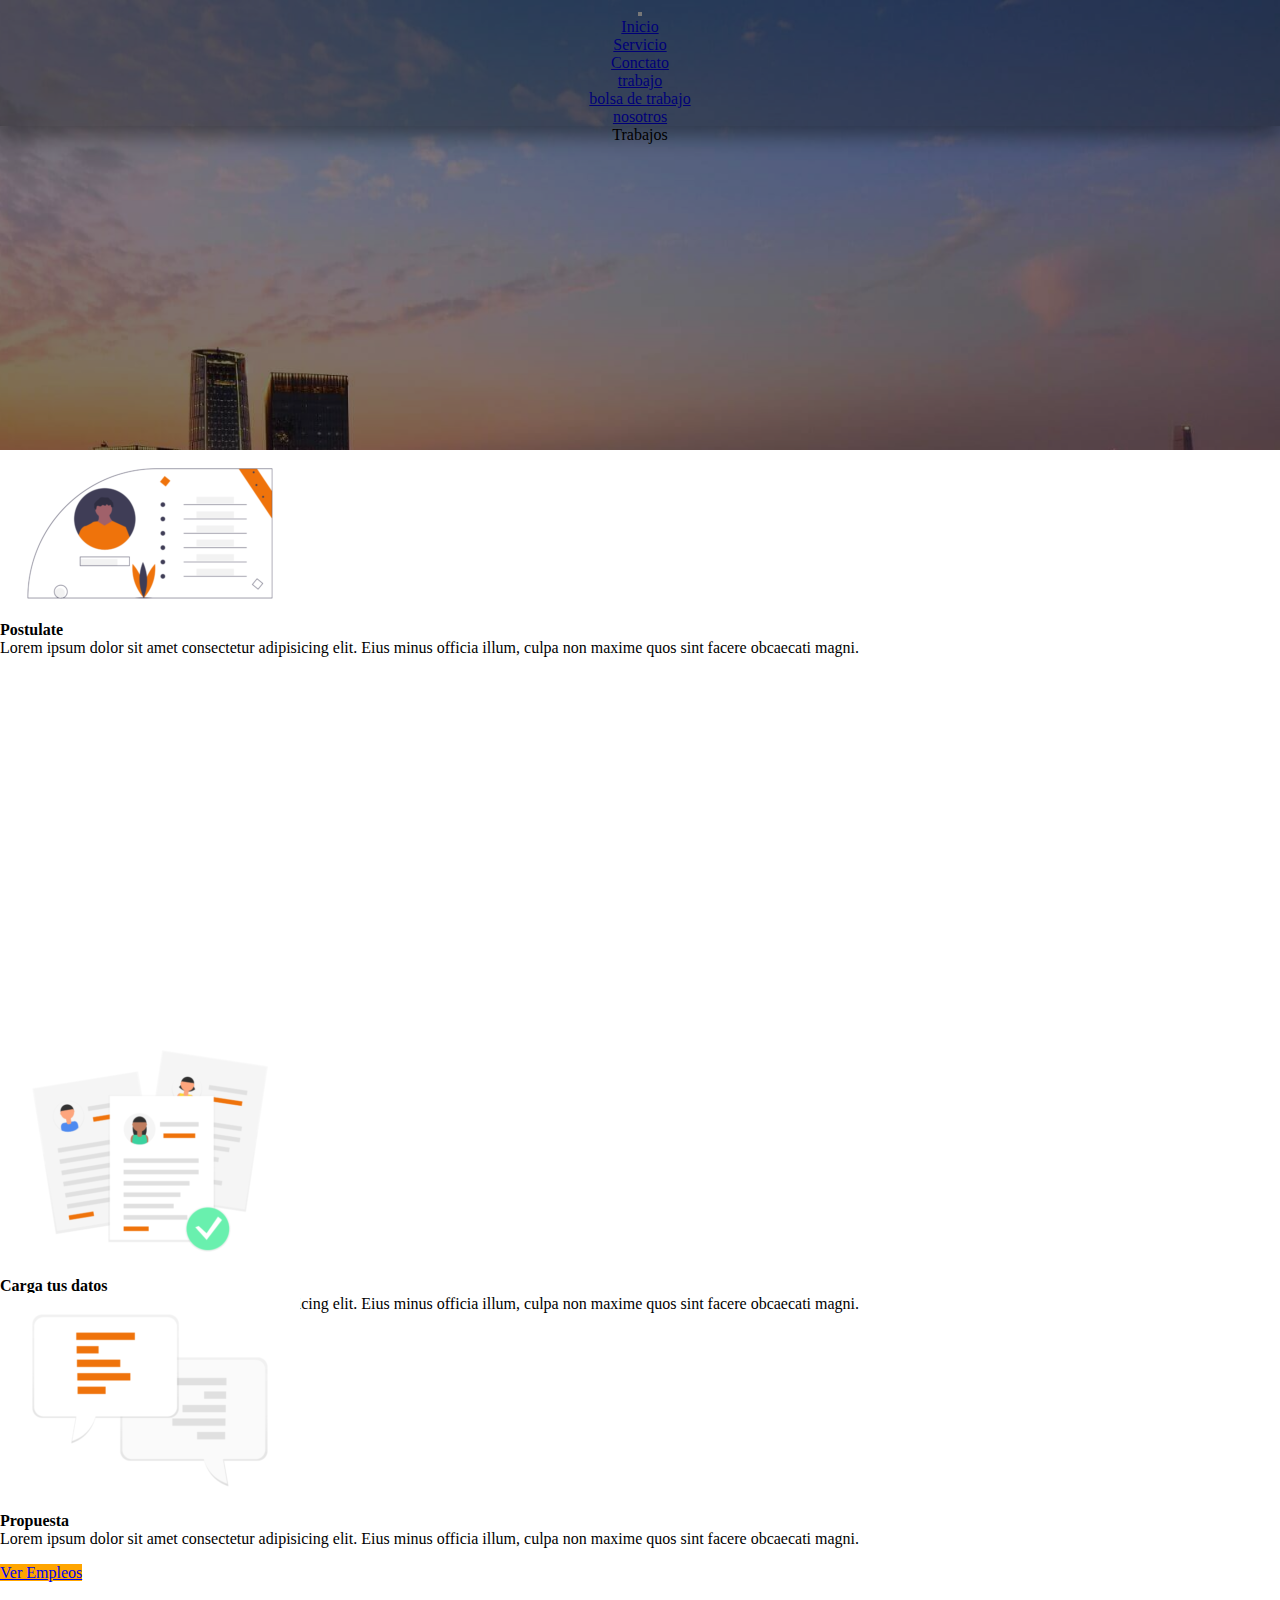
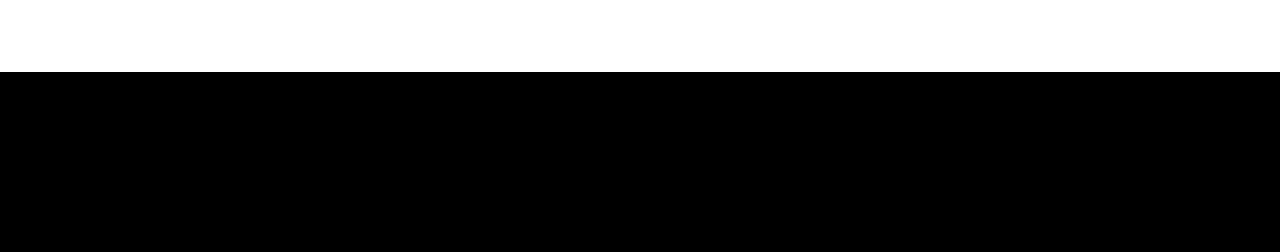
<file: pages/trabajo.html>
<!DOCTYPE html>
<html lang="en">
<head>
    <meta charset="UTF-8">
    <meta http-equiv="X-UA-Compatible" content="IE=edge">
    <meta name="viewport" content="width=device-width, initial-scale=1.0">
    <link href="https://cdn.jsdelivr.net/npm/bootstrap@5.0.0-beta3/dist/css/bootstrap.min.css" rel="stylesheet" integrity="sha384-eOJMYsd53ii+scO/bJGFsiCZc+5NDVN2yr8+0RDqr0Ql0h+rP48ckxlpbzKgwra6" crossorigin="anonymous">
    <link rel="stylesheet" href="../css/style.css">
    <title>Document</title>
</head>
<body>
  <div id="container-back" style="height: 50vh !important;">
    <div style="background-color:rgba(0,0,0,.3); width: 100%;box-shadow: 0 10px 20px 0 rgba(0,0,0,.4);">
     <nav class="navbar navbar-expand-lg">
         <div class="container">
          <button class="navbar-toggler" type="button" data-bs-toggle="collapse" data-bs-target="#navbarText" aria-controls="navbarText" aria-expanded="false" aria-label="Toggle navigation">
            <span class="navbar-toggler-icon"></span>
          </button>
          <div class="collapse navbar-collapse" id="navbarText">
            <ul class="navbar-nav mx-auto">
               <li class="nav-item">
                 <a class="nav-link h6 text-white  ps-5 text-uppercase fs-6" href="../index.html">Inicio</a>
               </li>
               <li class="nav-item">
                 <a class="nav-link h6 text-white ps-5 text-uppercase fs-6" href="../pages/servicio.html">Servicio</a>
               </li>
               <li class="nav-item">
                 <a class="nav-link h6 text-white ps-5 text-uppercase fs-6" href="../pages/conctato.html">Conctato</a>
               </li>
               <li class="nav-item">
                 <a class="nav-link h6 text-white ps-5 text-uppercase fs-6" href="../pages/trabajo.html">trabajo</a>
               </li>
               <li class="nav-item">
                 <a class="nav-link h6 text-white ps-5 text-uppercase fs-6" href="../pages/bolsatrabajo.html">bolsa de trabajo</a>
               </li>
               <li class="nav-item">
                 <a class="nav-link h6 text-white ps-5 text-uppercase fs-6" href="../pages/about.html">nosotros</a>
               </li>
             </ul>
           </div>
         </div>
       </nav>
       </div>
           <div class="mt-5 pt-5 d-flex justify-content-center align-items-center">
            <p class="display-5 text-white position-absolute mt-5">Trabajos</p>
          </div>
        </div>
<div class="container mt-5">
    <div class="row mt-5 pt-5">
        <div class="col-4">
            <div class="card">
                <div class="card-body">
                    <img src="../img/08_Registro_R-300x167.png">
                    <h4>Postulate</h4>
                    <p>Lorem ipsum dolor sit amet consectetur adipisicing elit. Eius minus officia illum, culpa non maxime quos sint facere obcaecati magni.</p>
                </div>
            </div>
        </div>
        <div class="col-4 d-flex justify-content-center">
           <div class=""style="width:1500px !important; margin-top: 510px;">
               <div class="progress" style="transform: rotate(90deg);width:1000px !important;">
                   <div id="progress-bar" class="progress-bar" role="progressbar" style="width:0%;"></div>
               </div>  
           </div>
        </div>
        <div class="col-4">
            <h5 class="text-start" style="margin-left: -190px;">Primer Paso</h5>
        </div>
    </div>
    <div class="row">
        <div class="col-4">
            <h5 class="text-end" style="margin-right: -190px;">Segundo paso</h5>
        </div>
        <div class="col-4">
           
        </div>
        <div class="col-4" style="margin-top: -170px;">
            <div class="card">
                <div class="card-body">
                    <img src="../img/09_CargaDatos_R-300x244.png">
                    <h4>Carga tus datos</h4>
                    <p>Lorem ipsum dolor sit amet consectetur adipisicing elit. Eius minus officia illum, culpa non maxime quos sint facere obcaecati magni.</p>
                </div>
            </div>
        </div>
    </div>
    <div class="row mt-5 pt-5">
        <div class="col-4" style="margin-top: -20px;">
            <div class="card">
                <div class="card-body">
                    <img src="../img/11_Propuesta_R-300x215.png">
                    <h4>Propuesta</h4>
                    <p>Lorem ipsum dolor sit amet consectetur adipisicing elit. Eius minus officia illum, culpa non maxime quos sint facere obcaecati magni.</p>
                </div>
            </div>
        </div>
        <div class="col-4">
        </div>
        <div class="col-4">
            <h5 class="text-start" style="margin-left: -190px;">Ultimo paso</h5>
        </div>
    </div>
    <div class="row mt-4">
        <div class="col-12 d-flex justify-content-center">
            <a href="bolsatrabajo.html" class="btn text-white" style="background-color: orange;">Ver Empleos</a>
        </div>
    </div>
</div>
<footer style="margin-top: 7%;">
    <div class="row text-white text-center p-3" style="background-color: #000000;">
      <div class="col-sm-4">
        <p class="h4">
          Utilidades
        </p>
        <p class="mb-n5"> Servicios</p>
        <p>Empleos</p>
      </div>
      <div class="col-sm-4">
        <p class="h4">
          Empresa
        </p>
        <p class="mb-n5"> ¿Quienes Somos?</p>
        <p>Conctato</p>
      </div>
      <div class="col-sm-4">
        <p class="h4">
          Legales
        </p>
        <p>Politica de privacidad</p>
        <p>Copyright</p>
      </div>
      <p class="text-muted text-left mt-5">© 2020 Derechos reservados Diseñado por Alexis Kremis</p>
    </div>
</footer> 
<script src="https://cdn.jsdelivr.net/npm/@popperjs/core@2.9.1/dist/umd/popper.min.js" integrity="sha384-SR1sx49pcuLnqZUnnPwx6FCym0wLsk5JZuNx2bPPENzswTNFaQU1RDvt3wT4gWFG" crossorigin="anonymous"></script>
<script src="https://cdn.jsdelivr.net/npm/bootstrap@5.0.0-beta3/dist/js/bootstrap.min.js" integrity="sha384-j0CNLUeiqtyaRmlzUHCPZ+Gy5fQu0dQ6eZ/xAww941Ai1SxSY+0EQqNXNE6DZiVc" crossorigin="anonymous"></script>
<script src="../js/scrollprogress.js"></script>
</body>
</html>
</file>
<file: css/style.css>
*{
    margin: 0px;
    padding: 0px;
    box-sizing: border-box;
}
html {
    scroll-behavior: smooth;
  }
.navbar-toggler-icon{
    background: url(../img/36-365828_navbar-toggle-icon-menu-hamburger-png-white-removebg-preview.png);
    background-repeat: no-repeat;
    background-size: contain;
}
.navbar-toggler:focus,
.navbar-toggler:active,
.navbar-toggler-icon:focus {
    outline: none !important;
    box-shadow: none !important;
}
div.row{
    margin-right: 0px;
    padding-right: 0px;
 }
 
 div.container-fluid{
    margin-right: 0px;
    padding-right: 0px;
 }

a:hover{
    color: orange !important;
}
#container-back{
background: url(../img/01_Fondo_principal_R.jpg) fixed;
background-repeat: no-repeat;
background-size: cover;
background-position: center center;
text-align: center;
height: 100vh;
position: relative;
}
#container-back::before {
	content:'';
	position: absolute;
    top: 0;
	bottom: 0;
	left: 0;
	right: 0;
	background-color: rgba(0,0,0,0.5);
}

.contenedor-text{
    display: flex;
    color: white;
    width: 600px;
    height: 40px;
    font-size: 40px;
    line-height: 40px;

    position: absolute;
    top: 0;
    right: 0;
    bottom: 0;
    left: 0;
    margin: auto;
    overflow: hidden;
}

.contenedor-text ul{
    list-style: none;
    color:#BA5A01;
    margin: 0;
    padding-left: 10px;
    animation: cambiar 7s infinite;
}
.tabs {
    width:100%;
    height:360px;
    padding:30px 20px;
    overflow:hidden;
  }
  .tabs .tab-header {
    float:left;
    width:25%;
    height:100%;
    border-right:1px solid #ccc;
    padding:50px 10px;
  }
  .tabs .tab-header > div {
    height:50px;
    font-size:16px;
    color:#888;
    cursor:pointer;
    padding-left:10px;
    white-space: nowrap;
  }
  .tabs .tab-header > div:hover,
  .tabs .tab-header > div.active {
    color:orange;
  }
  .tabs .tab-header div i {
    display:inline-block;
    margin-left:10px;
    margin-right:5px;
  }
  .tabs .tab-content {
    position:relative;
    height:100%;
    overflow:hidden;
  }
 
  .tabs .tab-content > div {
    position:absolute;
    padding:40px 20px;
    top:-200%;
    transition:all 500ms ease-in-out;
  }
  .tabs .tab-content > div.active {
    top:0px;
  }
   
  .tabs .tab-indicator {
    position:absolute;
    width:0px;
    height:50px;
    left:198px;
    top:80px;
    transition:all 500ms ease-in-out;
  }

@keyframes cambiar {
    0%{margin-top: 0;}
    20%{margin-top: 0;}

    25%{margin-top:-40px;}
    50%{margin-top:-40px;}

    55%{margin-top: -80px;}
    85%{margin-top: -80px;}



    100%{margin-top: 0;}

}


@media (max-width:990px) {
    #section1{
        height: 100vh !important;
    }
   #section1 img{
       width: 100%;
      margin-top: 5%;
      margin-bottom: 2%;
      padding-left: 0 !important;
      padding-right: 0 !important;
   }


}

@media (max-width:765px){
    #section1{
        height: 150vh !important;
    }
}
@media (max-height:750px) {
 #section1{
   margin-bottom: 30%;
 }
}


@media (max-width:626px){
    #section1{
        height: 150vh !important;
    }
    *{
        padding-right: 0 !important;
        margin-right: 0 !important;
    }
    
       .contenedor-text{
           font-size: 25px;
           display: none;
       }
}

@media (max-width:375px){
    
    #section1{
        height: 170vh !important;
    }
       .contenedor-text{
       display: none;
    }
}

#btn-1,#btn-2,#btn-3,#btn-4,#btn-5,#btn-6{
    width: 100%;
    padding:15px 0px 0px 0px !important;
    text-align: start !important;

}


footer .col-sm-4 p:hover{
  color: orange !important;
  cursor: pointer !important;
}
</file>
